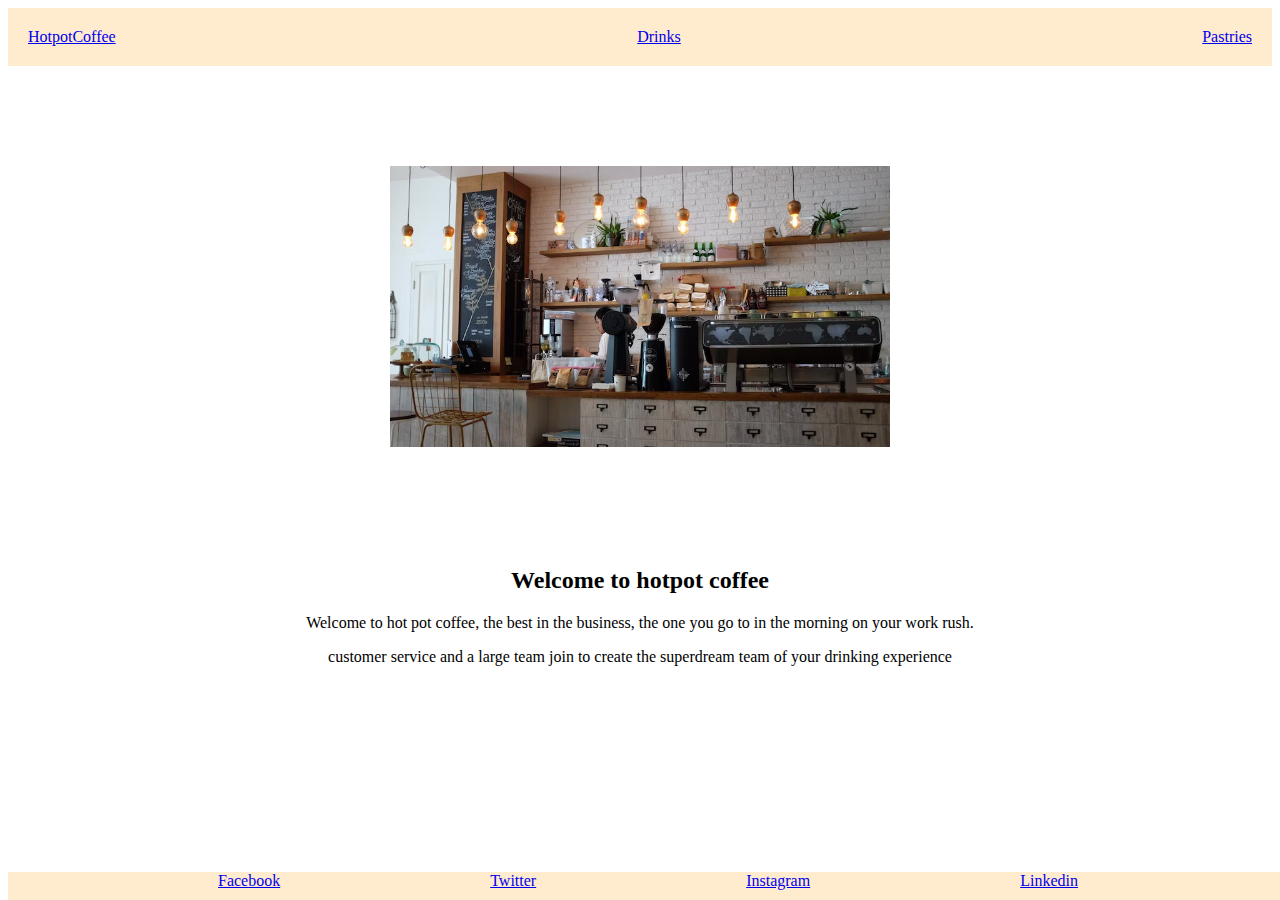
<file: index.html>
<!DOCTYPE html>
<html lang="en">
<head>
    <meta charset="UTF-8">
    <meta name="viewport" content="width=device-width, initial-scale=1.0">
    <title>Document</title>
    <link rel="stylesheet" href="./style.css">
    <meta name= “viewport” content= “width=device-width, initial-scale=1.0”>
</head>
<body>
    <div class="navbar">
    <a href="./index.html">HotpotCoffee</a>
    <a href="./page2.html">Drinks</a>
    <a href="./page3.html">Pastries</a>
    </div>
    <div class="flexcentre">
        <img id="coffeebar" src="./coffee_bar.jpeg" width="500px" alt="coffee bar">
    </div>
    <h2 id="hotpot">Welcome to hotpot coffee</h2>
    <p id="para"> Welcome to hot pot coffee, the best in the business, the one you go to in the morning on your work rush.</p> 
    <p id="para2">
        customer service and a large team join to create the superdream team of your drinking experience</p>
        <div class="footer">
            <a href="https://www.facebook.com">Facebook</a>
            <a href="https://www.twitter.com">Twitter</a>
            <a href="https://www.instagram.com">Instagram</a>
            <a href="https://www.linkedin.com">Linkedin</a>
        </div>
</body>
</html>
</file>
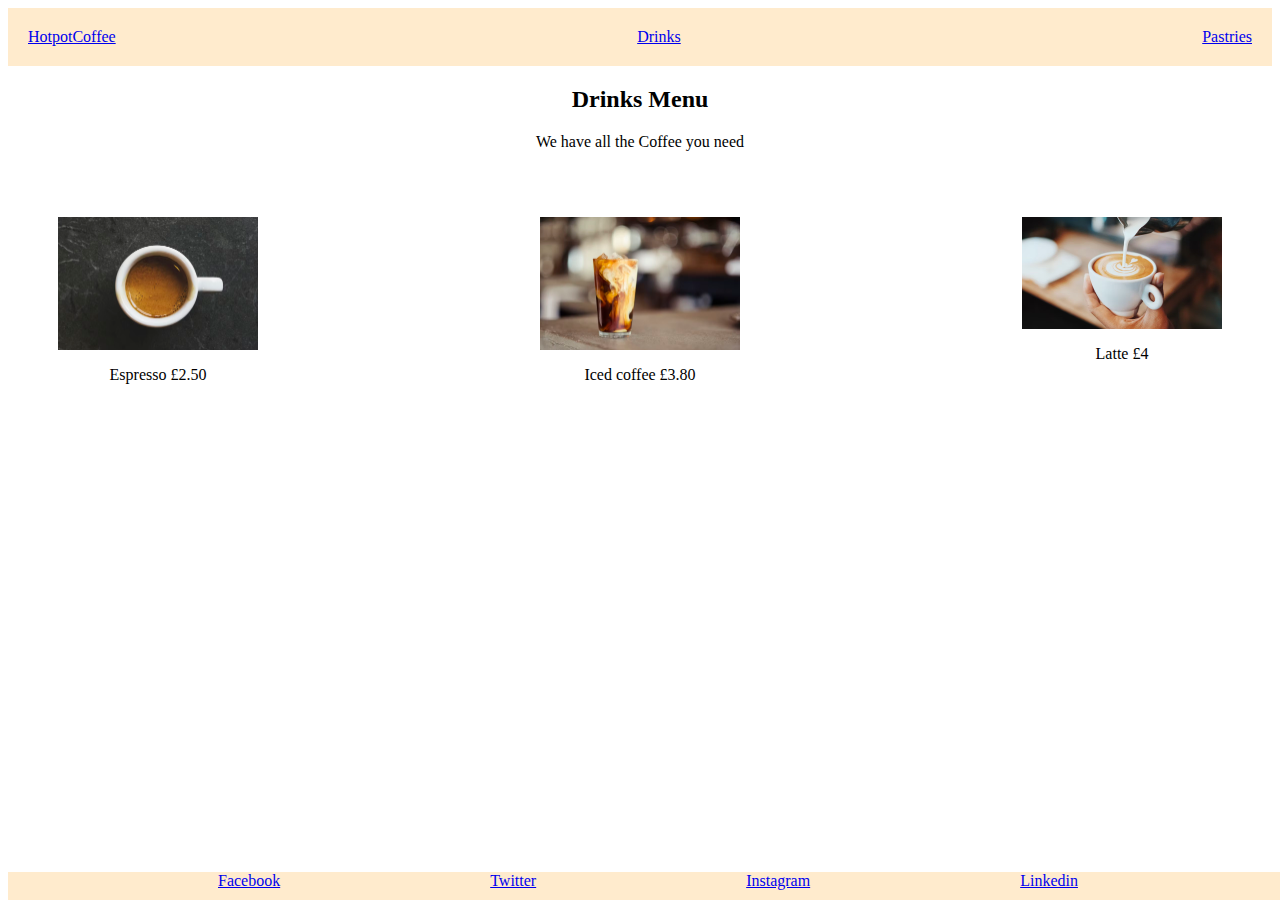
<file: page2.html>
<!DOCTYPE html>
<html lang="en">
<head>
    <meta charset="UTF-8">
    <meta name="viewport" content="width=device-width, initial-scale=1.0">
    <title>Document</title>
    <link rel="stylesheet" href="./style.css">
    <meta name= “viewport” content= “width=device-width, initial-scale=1.0”>
</head>
<body>
    <div class="navbar">
        <a href="./index.html">HotpotCoffee</a>
        <a href="./page2.html">Drinks</a>
        <a href="./page3.html">Pastries</a>
    </div>
    <h2 id="drinks">Drinks Menu</h2>
    <p id="introtext">We have all the Coffee you need</p>
    <div class="drinksmenu">
        <div class="drinkitem"> 
        <img id="espresso" src="espresso.jpeg" width="200px" alt="espresso"> 
        <p> Espresso £2.50</p>
    </div>
    <div class="drinkitem"> 
        <img id="iced" src="iced_coffee.jpeg" width="200px" alt="iced coffee"> 
        <p>Iced coffee £3.80</p>
    </div>
    <div class="drinkitem"> 
        <img id="latte" src="latte.jpeg" width="200px" alt="latte">
        <p>Latte £4</p>
    </div>
    </div>
        
    <div class="footer">
            <a href="https://www.facebook.com">Facebook</a>
            <a href="https://www.twitter.com">Twitter</a>
            <a href="https://www.instagram.com">Instagram</a>
            <a href="https://www.linkedin.com">Linkedin</a>
        </div>
</body>
</file>
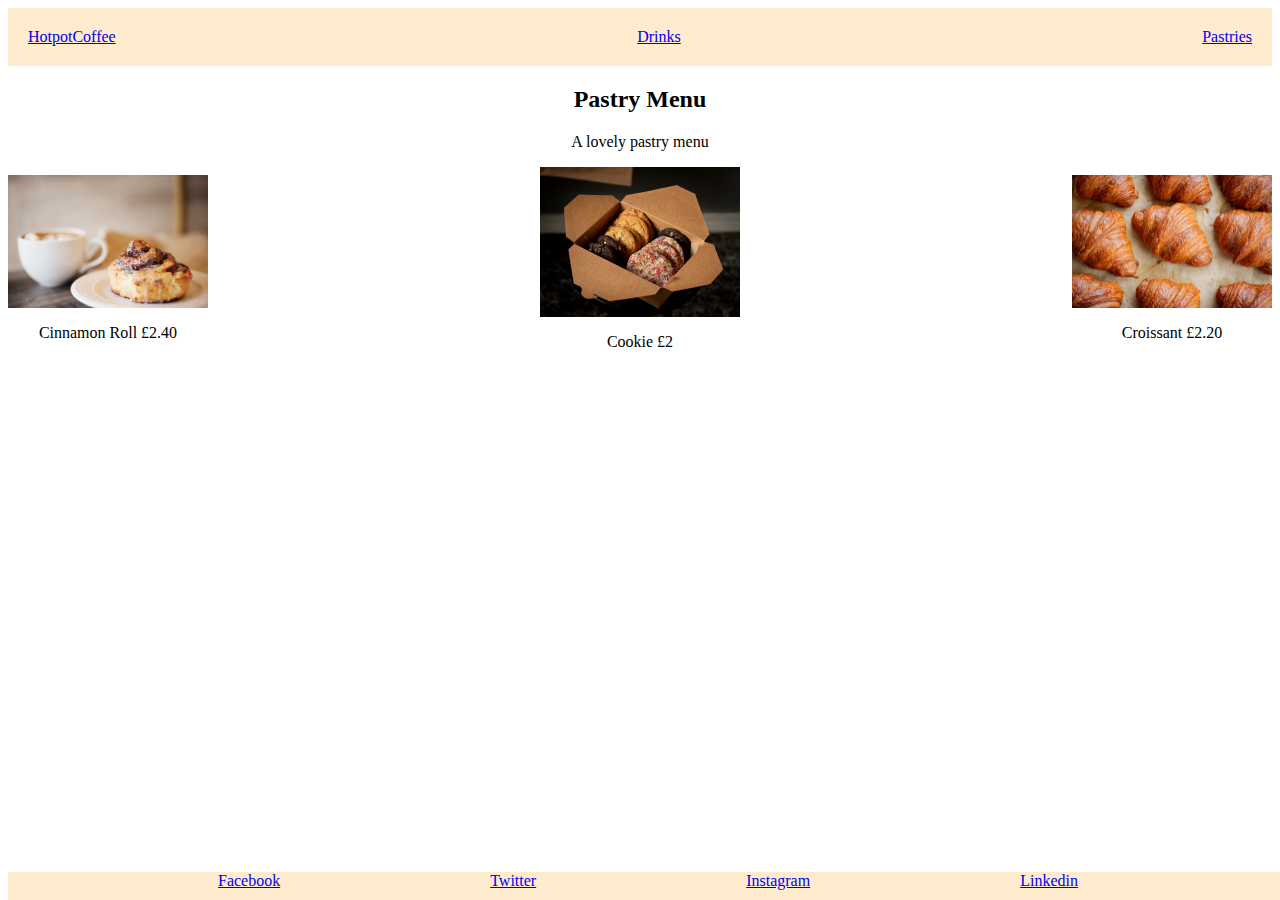
<file: page3.html>
<!DOCTYPE html>
<html lang="en">
<head>
    <meta charset="UTF-8">
    <meta name="viewport" content="width=device-width, initial-scale=1.0">
    <title>Document</title>
    <link rel="stylesheet" href="./style.css">
    <meta name= “viewport” content= “width=device-width, initial-scale=1.0”>
</head>
<body>
    <div class="navbar">
        <a href="./index.html">HotpotCoffee</a>
        <a href="./page2.html">Drinks</a>
        <a href="./page3.html">Pastries</a>
    </div>
    <h2 id="pastry">Pastry Menu</h2>
<p id="menuofpastry">A lovely pastry menu</p>
<div class="pastrymenu">
    <div class="pastry"> 
    <img id="cinnamon" src="cinnamon_roll.jpeg" width="200px" alt="cinnamon_roll"> 
    <p> Cinnamon Roll £2.40</p>
    </div>
    <div class="pastry"> 
    <img id="cookie" src="cookies.jpeg" width="200px" alt="chocolate cookie">
    <p> Cookie £2</p>
    </div>
    <div class="pastry"> 
    <img id="croissant" src="croissant.jpeg" width="200px" alt="Croissant">
    <p> Croissant £2.20</p>
    </div>
</div>
           <div class="footer">
            <a href="https://www.facebook.com">Facebook</a>
            <a href="https://www.twitter.com">Twitter</a>
            <a href="https://www.instagram.com">Instagram</a>
            <a href="https://www.linkedin.com">Linkedin</a>
        </div>
</body>
</html>
</file>
<file: style.css>
.navbar {
    background-color: blanchedalmond;
    padding: 20px;
    display: flex;
    justify-content: space-between;
}
.flexcentre {
   
    
    display: flex;
    justify-content: center;
}
#hotpot {
    text-align: center;
    
}
#coffeebar {

    justify-content: center;
    display: flex;
    padding: 100px;
}
.footer {
    background-color: blanchedalmond;
    justify-content: space-evenly;
    display: flex;
    position: absolute;
    bottom: 0;
    width: 100%;
    padding-bottom: 10px;
    padding-left: 0px;
}
.drinksmenu {
    justify-content: space-between;
    display: flex;
    padding: 50px;
}
#drinks {
    justify-content: center;
    display: flex;
}
#pastry {
    justify-content: center;
    display: flex;
    
}
.pastrymenu {
    display: flex;
    /* flex-direction: column; */
    align-items: center;
   
    justify-content: space-between;
}
.drinkitem {
    display: flex;
    flex-direction: column;
    align-items: center;
}
#introtext {
    text-align: center;
}
#menuofpastry {
text-align: center;
}
.pastry {

    display: flex;
    flex-direction: column;
    align-items: center;
    justify-content: center;
}
#para {
    text-align: center;
}
#para2 {
    text-align: center;
}
</file>
